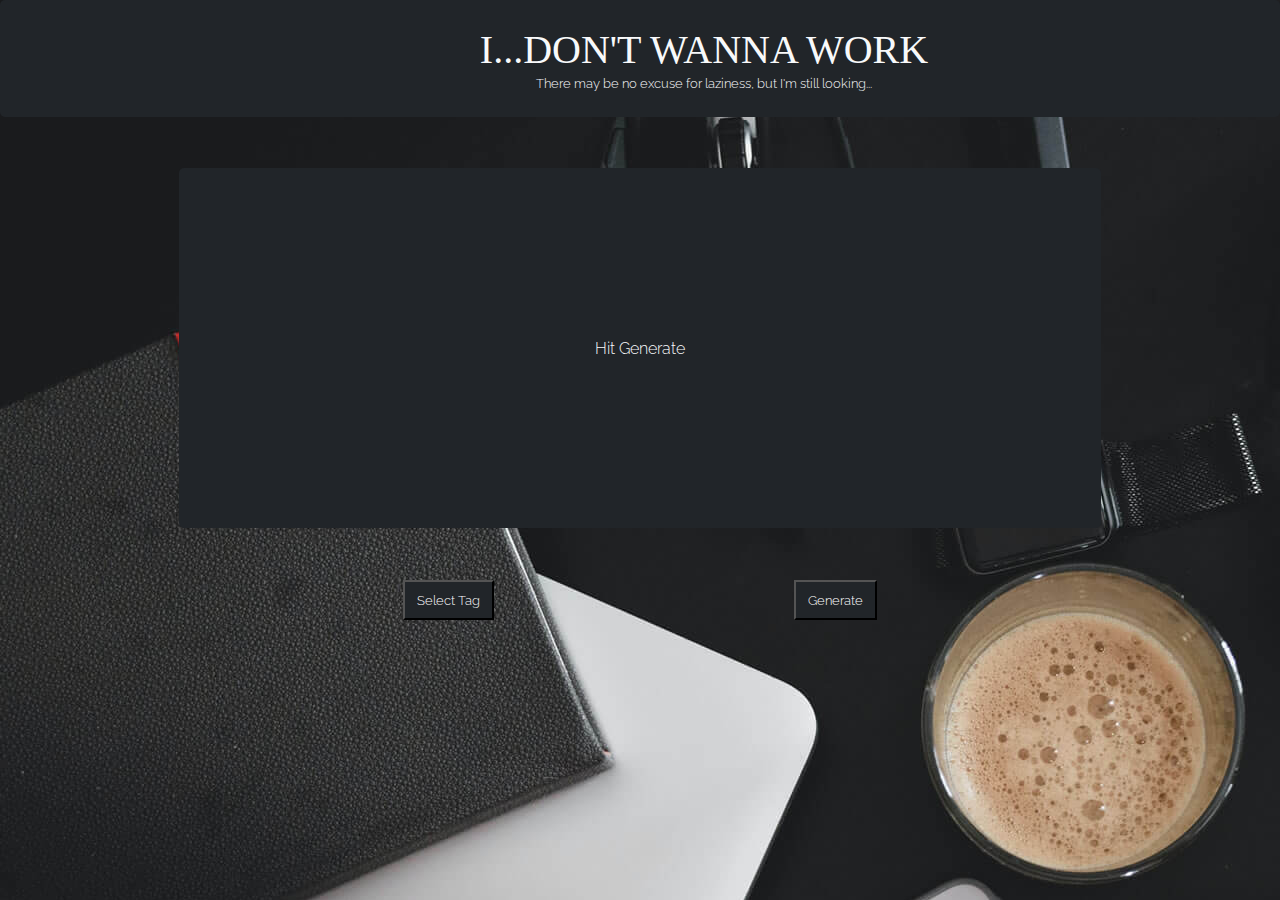
<file: index.html>
<!DOCTYPE html>
<html lang="en">

<head>
  <meta charset="UTF-8" />
  <meta http-equiv="X-UA-Compatible" content="IE=edge" />
  <meta name="viewport" content="width=device-width, initial-scale=1.0" />
  <!-- Stylesheet -->
  <link rel="stylesheet" href="style.css" />
  <!-- Page Title -->
  <title>Random Excuses Gerenator</title>
</head>

<body>

  <header>
    <div class="container">
      <h1>I...DON'T WANNA WORK</h1>
      <small>There may be no excuse for laziness, but I'm still looking...</small>
    </div>
  </header>

  <section>
    <div class="container-fluid">
      <div class="excuses">
        <p>Hit Generate</p>
      </div>
    </div>
  </section>

  <section>
    <div class="container">
      <div class="buttons-fluid">
        <button onclick="getExcuse()">Select Tag</button>
        <div class="tags">
          <select id="tags" onchange="getOption()"></select>
        </div>
        <button onclick="getRandom()">Generate</button>
      </div>
    </div>
  </section>

  <!-- link javascript file -->
  <script src="script.js"></script>
</body>

</html>
</file>
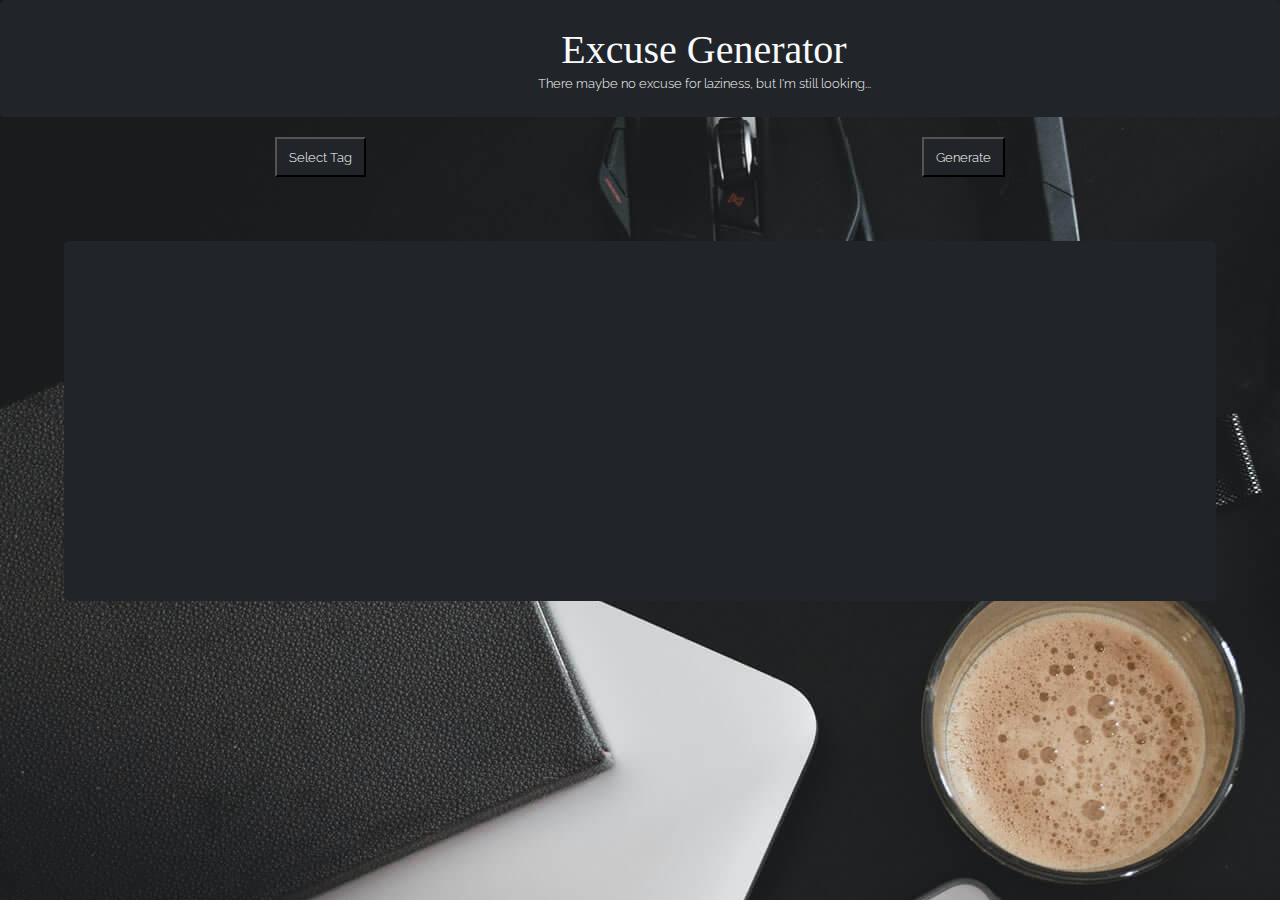
<file: excuse.html>
<!DOCTYPE html>
<html lang="en">

<head>
  <meta charset="UTF-8" />
  <meta http-equiv="X-UA-Compatible" content="IE=edge" />
  <meta name="viewport" content="width=device-width, initial-scale=1.0" />
  <!-- Stylesheet -->
  <link rel="stylesheet" href="style.css" />
  <!-- Page Title -->
  <title>Random Excuses Gerenator</title>
</head>

<body>
  <header>
    <h1>Excuse Generator</h1>
    <small>There maybe no excuse for laziness, but I'm still looking...</small>
  </header>

  <section>
    <div class="container-fluid">
      <div class="buttons-fluid">
        <button onclick="getExcuse()">Select Tag</button>
        <div class="tags">
          <select id="tags" onchange="getOption()"></select>
        </div>
        <button onclick="getRandom()">Generate</button>
      </div>
    </div>
  </section>
  <section>
    <div class="excuses"></div>
  </section>

  <!-- link javascript file -->
  <script src="script.js"></script>
</body>

</html>
</file>
<file: style.css>
@import url('https://fonts.googleapis.com/css2?family=Raleway:wght@300;400;600&display=swap');
@import url('https://fonts.google.com/specimen/Architects+Daughter?preview.text=I%20...%20DON%27T%20WANNA%20WORK&preview.text_type=custom#standard-styles');
html,
body {
  background-color: #fff;
  width: 100%;
  height: 100vh;
  overflow-x: hidden;
  background-image: url(img/bg-resize-2.jpg);
}
h1 {
  margin: 0;
  padding: 0;
  font-weight: 300 bold;
  font-family: 'Architects Daughter', cursive;
  font-size: 40px;

}

* {
  margin: 0;
  padding: 0;
  font-weight: 300;
  font-family: 'Raleway', sans-serif;
}

*,
*::before,
*::after {
  box-sizing: border-box;
}
/* Set Color Variables */
:root {
  --white: #fff;
  --light: #f8f9fa;
  --dark: #212529;
  --grey: #6c757d;
  --light-grey: #ced4da;
}
/* Highlight on Select */
::selection {
  background-color: var(--white);
  color: var(--dark);
}

.container {
  padding-right: 25%;
  padding-left: 25%;
  margin-right: auto;
  margin-left: auto;
}

.container-fluid {
  padding-right: 10%;
  padding-left: 10%;
  margin-right: auto;
  margin-left: auto;
}

/* Header */
header {
  text-align: center;
  color: var(--light);
  background-color: var(--dark);
  padding-left: 10%;
  padding-left: 10%;
  padding-top: 2%;
  padding-bottom: 2%;
  border-radius: 5px;
}

.buttons {
  margin: 20px;
}

.buttons-fluid {
  margin: 20px;
  display: flex;
  justify-content: space-around;
}

.buttons > * {
  margin: 20px;
  text-decoration: none;
}

/* Form */
div.form-group {
  padding: 10px;
  display: inline-block;
}

label {
  display: inline-block;
  margin: 5px;
}

select {
  text-align: center;
  border: 1px solid var(--light-grey);
  display: block;
  border-radius: 20px;
  padding: 6px 12px;
  height: 40px;
  transition: all 0.5s ease-in-out;
}

select > option {
  color: var(--white);
  background-color: var(--dark);
}

select:hover {
  color: var(--dark);
  background-color: var(--white);
  outline: 0;
  box-shadow: 0 0 0 0.25rem rgba(13, 110, 253, 0.25);
}

button {
  background-color: var(--dark);
  color: var(--white);
  padding: 6px 12px;
  height: 40px;
  width: auto;
  cursor: pointer;
  transition: all 0.45s ease-in-out;
}

button:hover {
  background-color: var(--light);
  color: var(--dark);
}

.visible {
  visibility: visible !important;
}

#tags {
  visibility: hidden;
}

.excuse,
.excuses {
  justify-content: center;
  align-items: center;
  color: var(--light);
  background-color: var(--dark);
  border-radius: 5px;
  margin: 05%;
  min-height: 40vh;
  display: flex;
}

@media only screen and (max-width: 768px) {
  /* For mobile phones: */
  .container {
    padding-right: 5%;
    padding-left: 5%;
  }
}
</file>
